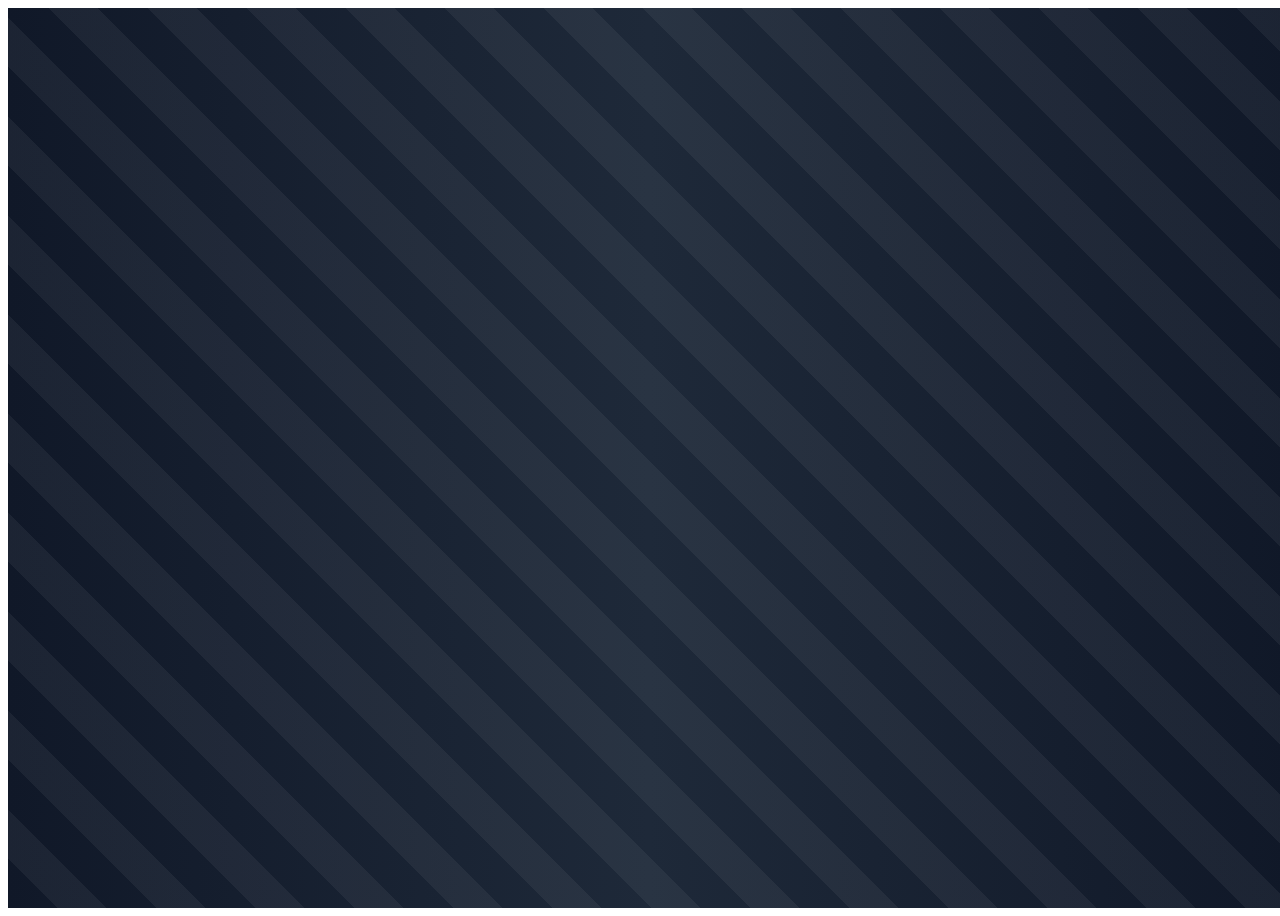
<file: testing-code/testing-css/testing-background-gradient/index.html>
<!DOCTYPE html>
<html lang="en">

<head>
    <meta charset="UTF-8">
    <meta name="viewport" content="width=device-width, initial-scale=1.0">
    <link rel="stylesheet" href="./style.css">
    <title>Document</title>
</head>

<body>
    <section>
        <div class="background-color"></div>
    </section>
</body>

</html>
</file>
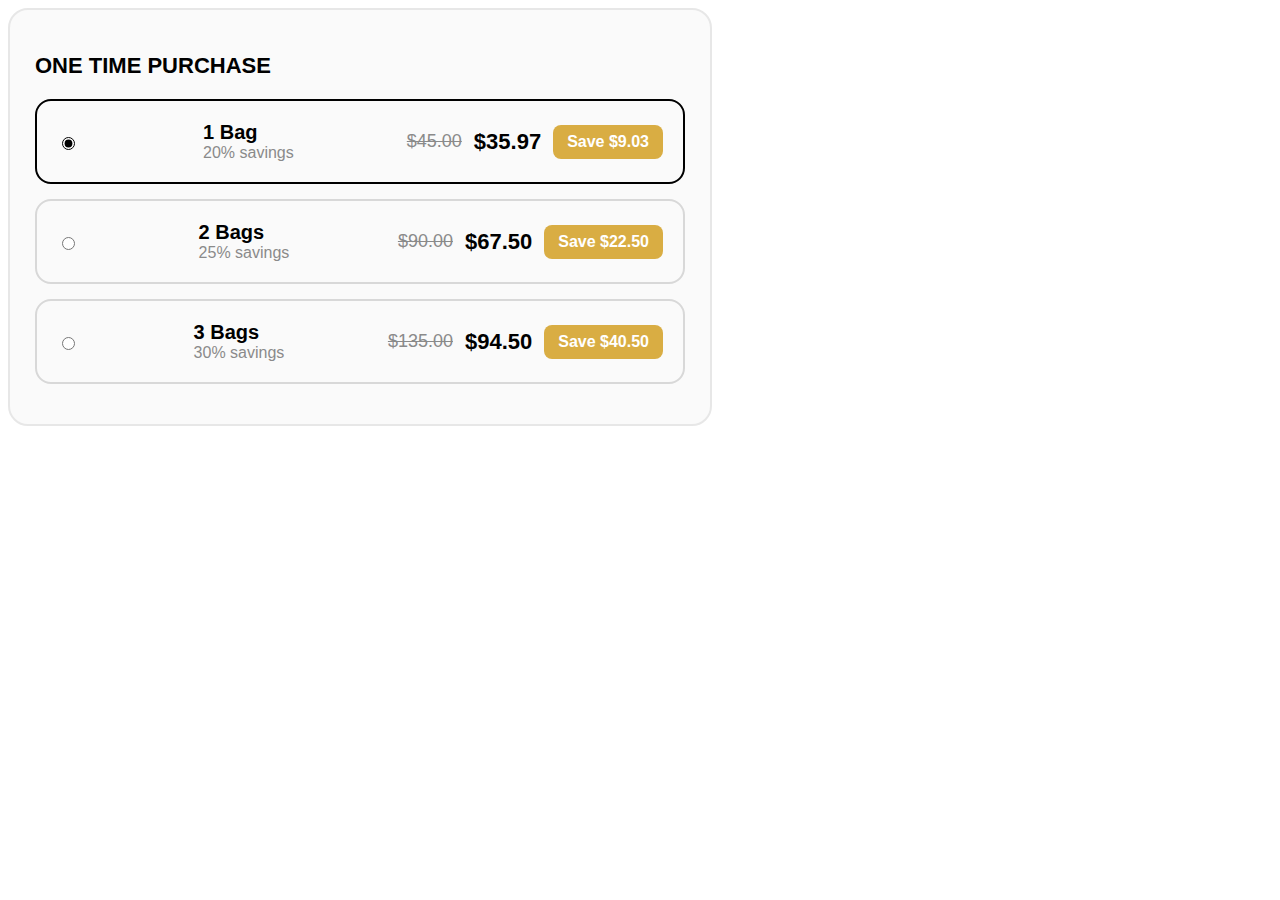
<file: working-code/components/pack-bulk-discoint/01-stage-pack-bulck-discount/index.html>
<!DOCTYPE html>
<html lang="en">

<head>
    <meta charset="UTF-8">
    <meta name="viewport" content="width=device-width, initial-scale=1.0">
    <link rel="stylesheet" href="./style.css">
    <title>Document</title>
</head>

<body>
    <div class="purchase-box">

        <h2>ONE TIME PURCHASE</h2>

        <label class="option selected">
            <input type="radio" name="bags" checked>
            <div class="left">
                <span class="title">1 Bag</span>
                <span class="sub">20% savings</span>
            </div>

            <div class="right">
                <span class="old-price">$45.00</span>
                <span class="new-price">$35.97</span>
                <span class="badge">Save $9.03</span>
            </div>
        </label>

        <label class="option">
            <input type="radio" name="bags">
            <div class="left">
                <span class="title">2 Bags</span>
                <span class="sub">25% savings</span>
            </div>

            <div class="right">
                <span class="old-price">$90.00</span>
                <span class="new-price">$67.50</span>
                <span class="badge">Save $22.50</span>
            </div>
        </label>

        <label class="option">
            <input type="radio" name="bags">
            <div class="left">
                <span class="title">3 Bags</span>
                <span class="sub">30% savings</span>
            </div>

            <div class="right">
                <span class="old-price">$135.00</span>
                <span class="new-price">$94.50</span>
                <span class="badge">Save $40.50</span>
            </div>
        </label>

    </div>

</body>

</html>
</file>
<file: testing-code/testing-css/testing-background-gradient/style.css>
section {
  position: relative;
  width: 100vw;
  height: 100vh;
}
.background-color {
  display: grid;
  grid-template-columns: repeat (auto-fit, minmax(min(296px, 100%)), 1fr);
  position: absolute;
  width: 100vw;
  height: 100vh;
  background: repeating-linear-gradient(
      45deg,
      transparent,
      transparent 35px,
      rgba(255, 255, 255, 0.05) 35px,
      rgba(255, 255, 255, 0.05) 70px
    ),
    linear-gradient(90deg, #101828 0%, #1e2939 50%, #101828 100%);
}
</file>
<file: working-code/components/pack-bulk-discoint/01-stage-pack-bulck-discount/style.css>
.purchase-box {
  border: 2px solid #e7e7e7;
  border-radius: 20px;
  padding: 25px;
  max-width: 650px;
  background: #fafafa;
  font-family: Arial, sans-serif;
}

.purchase-box h2 {
  margin-bottom: 20px;
  font-size: 22px;
  font-weight: 900;
}

.option {
  display: flex;
  justify-content: space-between;
  align-items: center;
  border: 2px solid #d8d8d8;
  border-radius: 16px;
  padding: 20px;
  margin-bottom: 15px;
  cursor: pointer;
  transition: 0.2s;
}

.option input {
  margin-right: 15px;
}

.option .left {
  display: flex;
  flex-direction: column;
}

.title {
  font-size: 20px;
  font-weight: 700;
}

.sub {
  font-size: 16px;
  color: #8a8a8a;
}

.right {
  display: flex;
  align-items: center;
  gap: 12px;
}

.old-price {
  text-decoration: line-through;
  color: #8a8a8a;
  font-size: 18px;
}

.new-price {
  font-size: 22px;
  font-weight: 800;
}

.badge {
  background: #d9ad43;
  color: white;
  font-weight: bold;
  padding: 8px 14px;
  border-radius: 8px;
}

.option.selected {
  border-color: black;
}

.option.selected input {
  accent-color: black;
}
</file>
